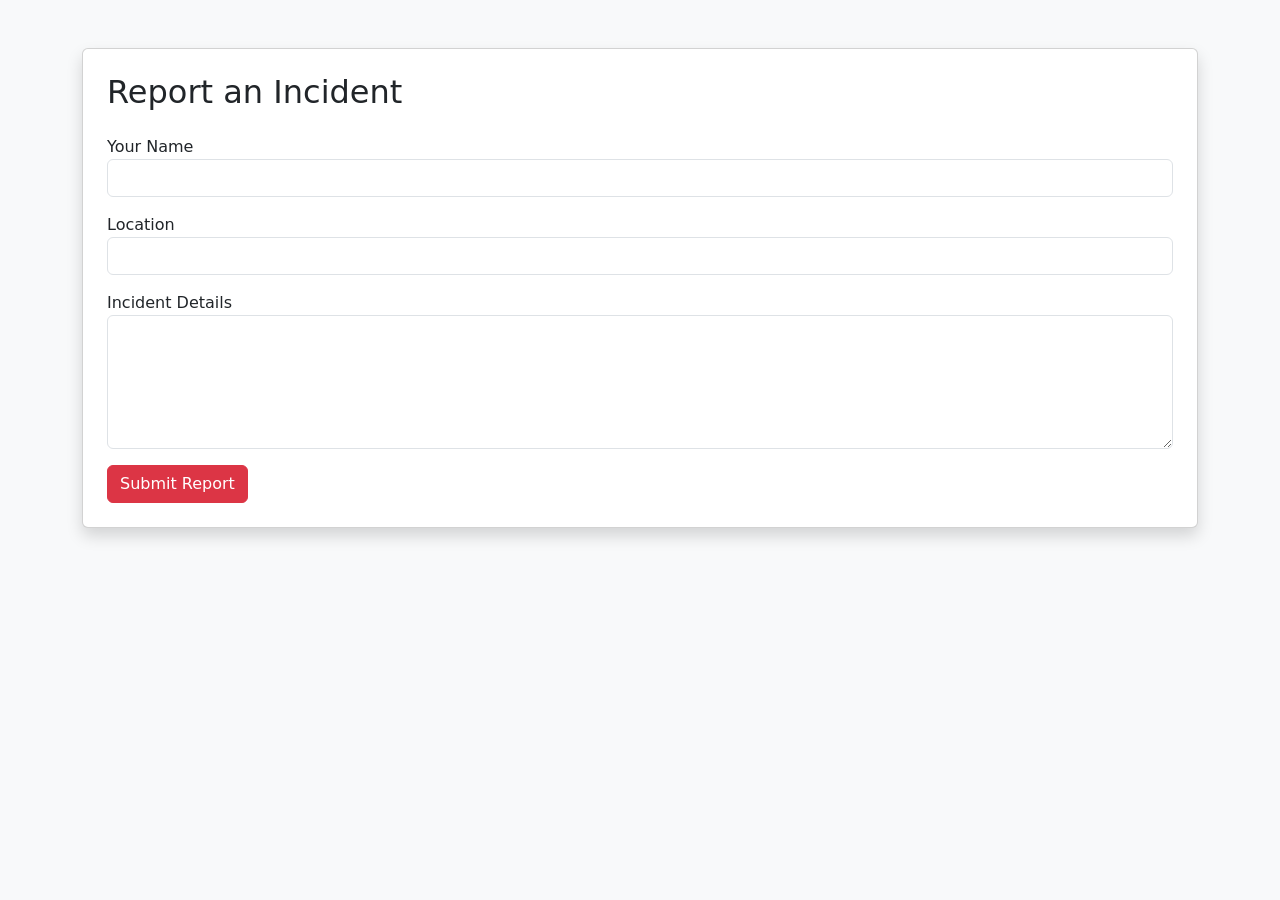
<file: report.html>
<!DOCTYPE html>
<html lang="en">
<head>
<meta charset="UTF-8">
<title>Report Incident</title>

<link href="https://cdn.jsdelivr.net/npm/bootstrap@5.3.3/dist/css/bootstrap.min.css" rel="stylesheet">

</head>

<body class="bg-light">

<div class="container mt-5">

<div class="card shadow p-4">

<h2 class="mb-4">Report an Incident</h2>

<form method="POST">

<div class="mb-3">
<label>Your Name</label>
<input type="text" name="name" class="form-control" required>
</div>

<div class="mb-3">
<label>Location</label>
<input type="text" name="location" class="form-control" required>
</div>

<div class="mb-3">
<label>Incident Details</label>
<textarea name="details" class="form-control" rows="5" required></textarea>
</div>

<button class="btn btn-danger">
Submit Report
</button>

</form>

</div>

</div>

</body>

</html>
</file>
